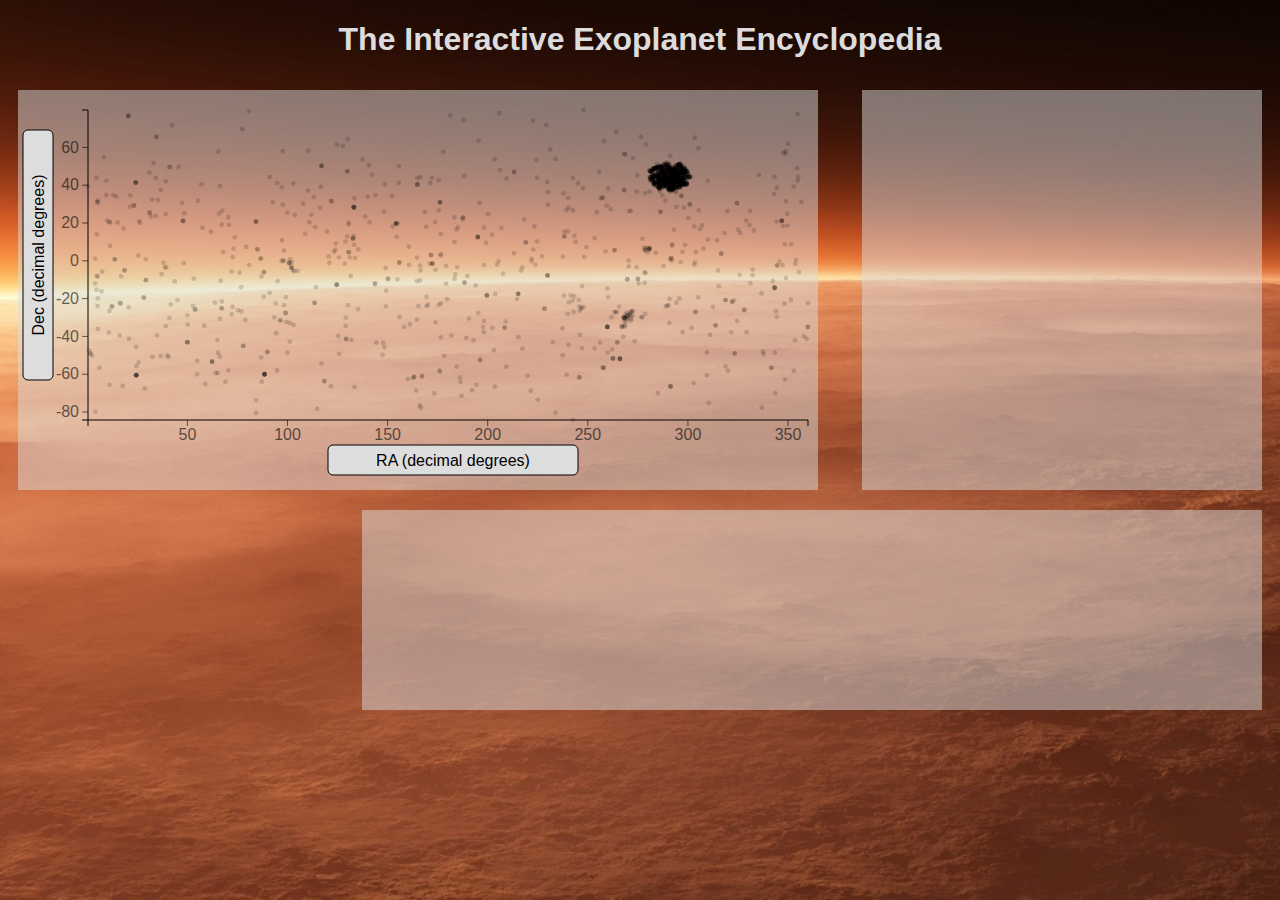
<file: code/Index.html>
<!DOCTYPE html>
<meta charset="utf-8">
<html>
  <head>
    <title>Interactive Exoplanet Encyclopedia</title>
    <link rel="stylesheet" type="text/css" href="style_html.css"/>
    <link rel="stylesheet" type="text/css" href="style_svg.css"/>
<!--    <script src="http://d3js.org/d3.v3.min.js"></script>
    <script src="http://d3js.org/d3.geo.projection.v0.min.js"></script>
    <script src="http://d3js.org/queue.v1.min.js"></script> -->
    <script src="d3/d3.min.js"></script>
  </head>


  <body>
    <h1> The Interactive Exoplanet Encyclopedia</h1>
    <div id="mpvDiv">
    </div>
    <div id="spvDiv">
    </div>
    <div id="spInfoDiv">
    </div>
    <div id="storyDiv">
    </div>


    <script src="main.js"></script>
    <script src="mpv.js"></script>
    <script src="spv.js"></script>
    <script src="spinfo.js"></script>


  </body>
</html>
</file>
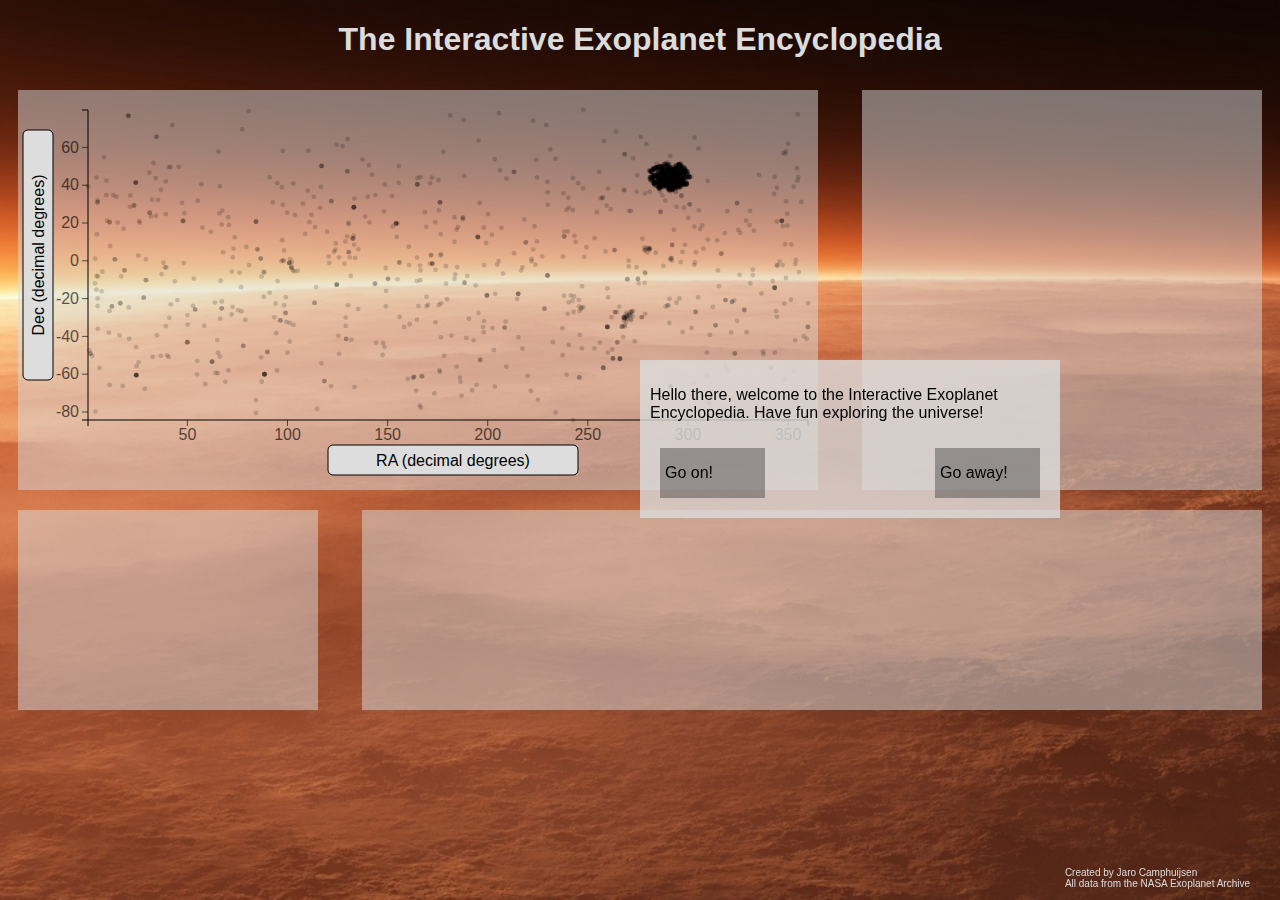
<file: code/index.html>
<!DOCTYPE html>
<meta charset="utf-8">
<html>
  <head>
    <title>Interactive Exoplanet Encyclopedia</title>
    <link rel="stylesheet" type="text/css" href="style_html.css"/>
    <link rel="stylesheet" type="text/css" href="style_svg.css"/>
<!--    <script src="http://d3js.org/d3.v3.min.js"></script>
    <script src="http://d3js.org/d3.geo.projection.v0.min.js"></script>
    <script src="http://d3js.org/queue.v1.min.js"></script> -->
    <script src="d3/d3.min.js"></script>
  </head>


  <body>
    <a href="index.html"><h1> The Interactive Exoplanet Encyclopedia</h1></a>
    <div id="mpvDiv">
    </div>
    <div id="spvDiv">
    </div>
    <div id="spInfoDiv">
    </div>
    <div id="explainDimDiv">
    </div>
    <div id="creDiv">
        <p class="credits">Created by <a href="https://github.com/JaroCamphuijsen" target="_blank"> 
            Jaro Camphuijsen </a> 
            <br> All data from the 
            <a href="http://exoplanetarchive.ipac.caltech.edu/" target="_blank">
                NASA Exoplanet Archive </a>
        </p>
    </div>

    <script src="main.js"></script>
    <script src="mpv.js"></script>
    <script src="spv.js"></script>
    <script src="spinfo.js"></script>
    <script src="story.js"></script>


  </body>
</html>
</file>
<file: code/style_html.css>
body {
	    background-image: url("mars.jpg");
	    background-color: #cccccc;
	    background-attachment: fixed;
	    background-position: center; 
	    background-repeat: no-repeat;
		font-family: "Trebuchet MS", Helvetica, sans-serif ;
		/*background-size: auto 150%;*/
	}

@media (max-aspect-ratio: 1000/369){
	body {background-size: auto 150%;}
}

@media (min-aspect-ratio: 1000/369){
	body {background-size: 100% auto;}
}


div{
	background-color: rgba(220,220,220,.5);
	margin: 10px;
}
div#story{
	background-color: rgba(220,220,220,.8);
	position: fixed;
	padding: 10px;
	float: right;
	display: block;
	margin: auto;
}

.storyButton{
	bottom: 10px;
	background-color: rgba(50,50,50,.4);
	padding-left:5px;
	cursor: pointer;
}

.tooltip{
	font-size: 9px;
	position: relative;
	background-color: rgba(0,0,0,.7);
}
.spvSvg{
	display: block;
	margin-right: auto;
	margin-left: auto;
}


@media (max-width:1272px) {
	div{
		display: block;
		margin: 10px;
	}

	#mpvDiv{
		width: 800px;
		margin-left: auto;
		margin-right: auto;

	}

	#spvDiv{
		background-color: rgba(220,220,220,.5);
		width: 800px;
		margin-left: auto;
		margin-right: auto;
	}
	.spvSvg{
		width: 800px;

	}

	#spInfoDiv{
		background-color: rgba(220,220,220,.5);
		width: 800px;		
		height: 200px;
		margin-left: auto;
		margin-right: auto;
	}
	#explainDimDiv{
		background-color: rgba(220,220,220,.5);
		width: 780px;
		margin-left: auto;
		margin-right: auto;
	}

}
@media (min-width:1273px) {
	#mpvDiv{
		width: 800px;
		height: 400px;
		float: left;

	}

	#spvDiv{
		width: 400px
		height: 400px;
		float: right;
	}
	.spvSvg{
		width: 400px;
	}

	#spInfoDiv{
		width: 900px;
		height: 200px;
		float: right;
		position:relative;
	}
	#explainDimDiv{
		width: 280px;
		height: 180px;
		float: left;
		position:relative;
	}

}

#explainDimDiv{
	padding: 10px;
}

div#button{
	width: 100px;
	height: 30px;
	position: relative;
	top: 450px;
	background-color:red;
	color: black;}

.highlight{
	background-color:rgba(196,119,73,1);
}
div#creDiv{
	background-color:rgba(0,0,0,0);
	position: fixed;
	right: 30px;
	bottom: 1px;
	margin: 0px;
}

p.credits{
	color: rgba(220,220,220,1);
	background-color: none;
	font-size:10px;
}
/*div.intro{
	width: 400px;
	height: 400px;
	position:absolute;
	top: 20px;
	right: 20px;
}*/
svg{
	display: block;
	margin: auto;
}

h1{
	text-align: center;
	color: rgba(220,220,220,1);
	min-width: 800px;
	text-decoration: none;
}
h4{
	text-align: center;
}
a{	text-decoration:none;
	color: rgba(220,220,220,1);
	}
</file>
<file: code/style_svg.css>
.easterL{
  fill: #0ff;
}

.easterR{
  fill: #f00;
}

.dot {
  fill: #000;
  opacity: .3;
  stroke: rgba(0,0,0,0);
  /*stroke-opacity: 0;*/
  stroke-width: 6;
  cursor: pointer;
}



.axis{
  fill: none;
  stroke: #000;
}
.tick > text{
  fill: #000;
  stroke: none;
}

.axisTitle{
  cursor: pointer;
}

.titleButton{
  fill: #ddd;
  stroke: #000;
  stroke-width:1;
  cursor: pointer;

}

.plotMenuButton{
  fill: #ddd;
  opacity: .8;
  cursor: pointer;
}

.plotMenuButton > text{
  fill: #000;
  opacity: 1;
  cursor: pointer;

} 
.entry{
  fill: #aaa;
  opacity: .8;
  cursor:pointer;
}

.entry > text{
  fill: #000;
  opacity: 1;
} 

.sameVal{
  fill: #fd4;
  opacity: .9;
}

.selDot {
  fill: #f00;
  opacity: 1;

}


.highlight{
  fill: rgba(196,119,73,1);
  opacity: 1;
}


.x{
}

.y{

}


.exo{
  fill: #840;
  stroke:#840;
  stroke-width: 2px;
}

.terra{
  fill: #044;
  stroke:#044;
  stroke-width: 1px;
  
}

.orbit{
  fill: none;
  opacity: .3;
}

.planet{
  stroke: none;
  opacity: 1;
}


.star{
  fill: yellow;
  stroke:yellow;
  stroke-width: 1px;
  ;
}



text{
  font-family: "Trebuchet MS", Helvetica, sans-serif ;
  
}
</file>
